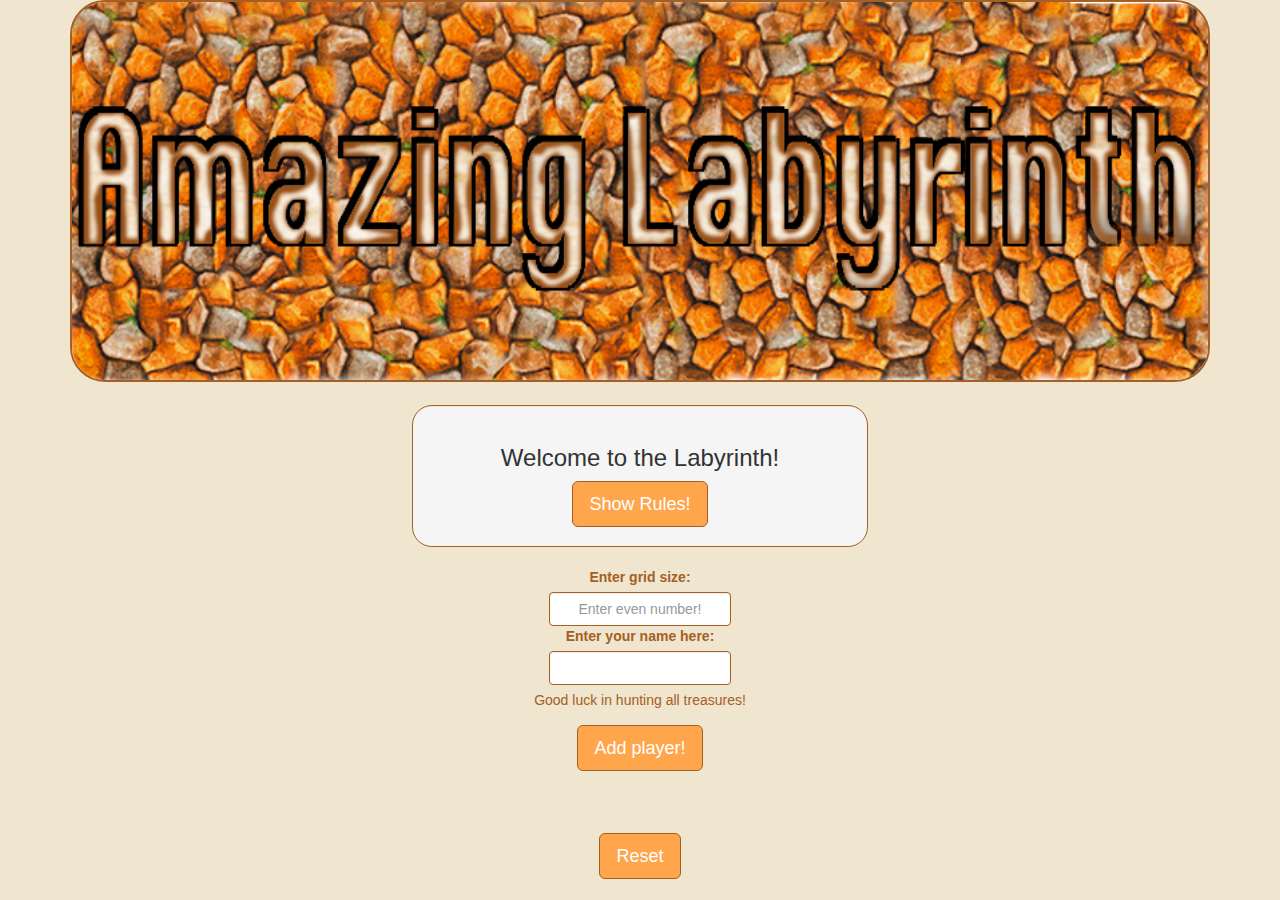
<file: index.html>
<!DOCTYPE html>
<html>
  <head>
    <link rel="stylesheet" href="css/bootstrap.min.css">
    <script src="js/jquery.min.js"></script>
    <script src="js/bootstrap.min.js"></script>
    <link href="css/bootstrap.css" rel="stylesheet" type="text/css">
    <link href="css/styles.css" rel="stylesheet" type="text/css">
    <script src="js/jquery-3.3.1.js"></script>
    <script src="js/scripts.js"></script>
    <script src="js/graph.js"></script>

    <title>Amazing Labyrinth</title>
  </head>
  <body>
    <div class="container">
      <img id="headerPic" src="img/backgroundName.png" alt="Name of the game" >

      <div id="startScreen">
        <div class="well">
          <h3>Welcome to the Labyrinth!</h3>
          <!-- Button trigger modal -->
          <button type="button" class="btn btn-brown btn-lg" data-toggle="modal" data-target="#myModal">Show Rules!</button>
          <!-- Modal -->
          <div class="modal fade" id="myModal" tabindex="-1" role="dialog" aria-labelledby="myModalLabel">
            <div class="modal-dialog" role="document">
              <div class="modal-content">
                <div class="modal-header">
                  <button type="button" class="close" data-dismiss="modal" aria-label="Close"><span aria-hidden="true">&times;</span></button>
                  <h4 class="modal-title" id="myModalLabel">Amazing Labyrinth Rules</h4>
                </div>
                <div class="modal-body">
                  <p>
                    Here are some rules for you!
                    Shuffle the cards and place them face up on the board at random, thereby creating a chance patterning of
                    maze corridors. One maze card will be left over. Shuffle the 24 treasure cards and deal them out equally
                    among the players face down. Choose a playing piece and place it on the board on the corner position of the
                    same color.
                  </p>
                  <p>
                    Turns are taken in clockwise direction. The players decide who will begin.
                    If you are the first player, look at your first treasure card and return it, face down, to your pile of cards. This
                    is your first GOAL in the labyrinth. You may not look at your other cards until you have reached this first
                    GOAL.
                  </p>
                  <p>
                    To reach your goal you must shift the walls of the maze. This is done by pushing the extra maze card into
                    the labyrinth at some point so that you can move as far as you wish along its open passageways.
                    From the edge of the board push the extra maze card into the labyrinth. The places where the maze card can
                    be added are indicated on the edge of the board by an arrow. The maze card that is pushed out will become
                    the next player's means of shifthing the maze. Until the next player's turn, the new extra maze card is left
                    where it is so that all players will know how the maze has been shifted on this turn.
                    You must move the maze before each turn, even if you don't need to in order to reach your goal. This way
                    you can wall in another player!
                    You may not immediately reverse the last player's move by returning the extra card to the position it was
                    just pushed out of.
                  </p>
                  <p>
                    If the shifting maze pushes out a player's piece, the piece is transferred to the newly inserted maze card at
                    the other side. This applies whether the piece belongs to the person making the move or to another player.
                    Transferring this piece does not count as a move.
                    After shifting the maze, move your playing piece as far as you choose along the open corridor. You can also
                    choose not to move at all. Often you will be able to reach your goal in one move. If not, try to get in the best
                    possible position for your next turn.
                  </p>
                  <p>
                    More than one playing piece can occupy a single square. Once you reach your first goal, turn over the top
                    treasure card and leave it face up beside your pile of cards. The next card in the pile will be your next goal.
                    The turn then passes to the next player.
                  </p>
                  <p>
                    END OF GAME: Once you have reached all your goals you must return to the corner position from which
                    you entered the labyrinth. The winner is the first player to turn up all the treasure cards and return to his or
                    her starting position.
                  </p>
                </div>
                <div class="modal-footer">
                  <button type="button" class="btn btn-brown" data-dismiss="modal">Close</button>
                </div>
              </div>
            </div>
          </div>
        </div>
        <form id="form">
          <div class="form-group">
            <label class="control-label" for="size">Enter grid size:</label>
            <input type="text" placeholder="Enter even number!" class="form-control" id="size" aria-describedby="helpBlock2">

            <label class="control-label" for="name">Enter your name here:</label>
            <input type="text" class="form-control" id="name" aria-describedby="helpBlock2">
            <span id="helpBlock2" class="help-block">Good luck in hunting all treasures!</span>
          </div>
          <button type="submit" class="btn btn-brown btn-lg">Add player!</button>
        </form>
        <ul id="showListOfPlayers">
        </ul>
        <div class="letsPlay">
          <button id="letsPlay" type="button" class="btn btn-brown btn-lg">Lets Play!</button>

        </div>
      </div>

      <br>
      <br>
      <div id="showGame" class="row">
        <div class="col-md-4">
         <div class="well showScore">
         </div>
        </div>
        <!-- <div class="col-md-1">
        </div> -->
        <div class="col-md-8">
          <table id="board">
          </table>
          <br>
          <br>
          <div id="gameInfo">
             <table>
               <tr>
                 <th id="cardToUse"></th>
                 <th id="currentTreasure"></th>
                 <th id="currentPlayer"></th>
               </tr>
               <tr>
                 <th id="cardToUseText">This is the current piece. Click to rotate it.</th>
                 <th id="currentTreasureText">This is the current treasure goal.</th>
                 <th id="currentAction"></th>
               </tr>
             </table>
          </div>
        </div>
      </div>

      <table id="board">
      </table>
        <button class="btn btn-brown btn-lg" type="button" id="reset" name="button">Reset</button>
    </div>
  </body>
</html>
</file>
<file: css/styles.css>
img.highlight{
  border: 5px solid #ffa64d; //#E0624C;
}

img.highlightTreasure{
  border: 3px solid red;//#fbf7f7; //#E0624C;
  top: 12%;
  left: 12%;
  width: 75%;
}

img{
  width: 120px;
  border: 2px solid #A45F24; //#664B2F; //#513324; //#D57719;//#E0624C;
  border-radius: 35px;
}

th {
  text-align: center;
  position: relative;
}

body {
  background-color: #F0E5CF;
}


.arrow {
  width: 50px;
  padding: 5px;
  border: 0px solid #E0624C; //#d13c3c;
}

.rotate0 {
    -webkit-transform: rotate(0deg);
    -moz-transform: rotate(0deg);
    -o-transform: rotate(0deg);
    -ms-transform: rotate(0deg);
    transform: rotate(0deg);
}

.rotate90 {
    -webkit-transform: rotate(90deg);
    -moz-transform: rotate(90deg);
    -o-transform: rotate(90deg);
    -ms-transform: rotate(90deg);
    transform: rotate(90deg);
}

.rotate180 {
    -webkit-transform: rotate(180deg);
    -moz-transform: rotate(180deg);
    -o-transform: rotate(180deg);
    -ms-transform: rotate(180deg);
    transform: rotate(180deg);
}

.rotate270 {
    -webkit-transform: rotate(270deg);
    -moz-transform: rotate(270deg);
    -o-transform: rotate(270deg);
    -ms-transform: rotate(270deg);
    transform: rotate(270deg);
}

#gameInfo{
  margin-left: 130px;
}

#cardToUseText, #currentTreasureText, #currentAction{
  width: 120px;
}

.treasureImage{
  position: absolute;
  top: 22%;
  left: 22%;
  width: 60%;
  border: none;
}

.playerImage{
  position: absolute;
  top: 22%;
  left: 22%;
  width: 60%;
  opacity: .5;
  border: none;
}

.freeCardTreasure{
  position: absolute;
  top: 22%;
  left: 22%;
  width: 60%;
  border: none;
}

.freeCardTreasureCurrent{
  position: absolute;
  border: 3px solid red;
  top: 12%;
  left: 12%;
  width: 75%;
}

#currentPlayer img{
  opacity: .75;
}

#gameInfo table{
  border-spacing: 20px;
  border-collapse: separate;
}

#playersInfo img.player, .showScore img.player, #showListOfPlayers img.player{
  width: 40px;
  opacity: .5;
  border: none;
}

#showListOfPlayers h3, .well .showScore h3 {
  text-align: left;
  /* left: 40px; */
}

#playersInfo img.treasure, .showScore img.treasure{
  width: 60px;
  border: none;
}

h1, h3 {
  text-align: center;
}

#showRules{
  display: none;
}

.btn{
  margin:auto;
  display:block;
}

#showScore{
  display: none;
}

#cardToUseText{
margin-left: 20%;
margin-top: 3%;
color: #5cb85c;
}

.treasureImage{
  position: absolute;
  top: 25%;
  left: 25%;
  width: 60%;
  border: none;
}

#showGame {
  display: none;
}
#startScreen{
  margin-left: 30%;
  margin-right: 30%;
}
.btn{
  margin-top: 1%;
  color: #fff;
  background-color: #ffa64d;
  border-color: #A45F24;

}

.container{
  text-align: center;
}

#headerPic{
  width: 100%
}

.well{
    margin-top: 5%;
    border-radius: 20px;
}

ul{
  list-style-type: none;
  padding-right: 10%;
  text-align: center;
  color: #A45F24;
}

.form-control, .help-block, .control-label{
  color: #A45F24;
  border-color: #A45F24;
}

.well{
  border-color: #A45F24;
}

.letsPlay{
  display: none;
}

.btn-brown:focus,
.btn-brown.focus{
  color: #fff;
  background-color: #ffa64d;
  border-color: #A45F24;
}

.btn-brown:hover{
  color: #fff;
}
.btn-brown:active,
.btn-brown.active,
.open > .dropdown-toggle.btn-brown {
  color: #fff;
  background-color: #A45F24;
  border-color: #A45F24;
}

.form-group input{
  width: 40%;
  margin-left: 30%;
  text-align: center;
}
</file>
